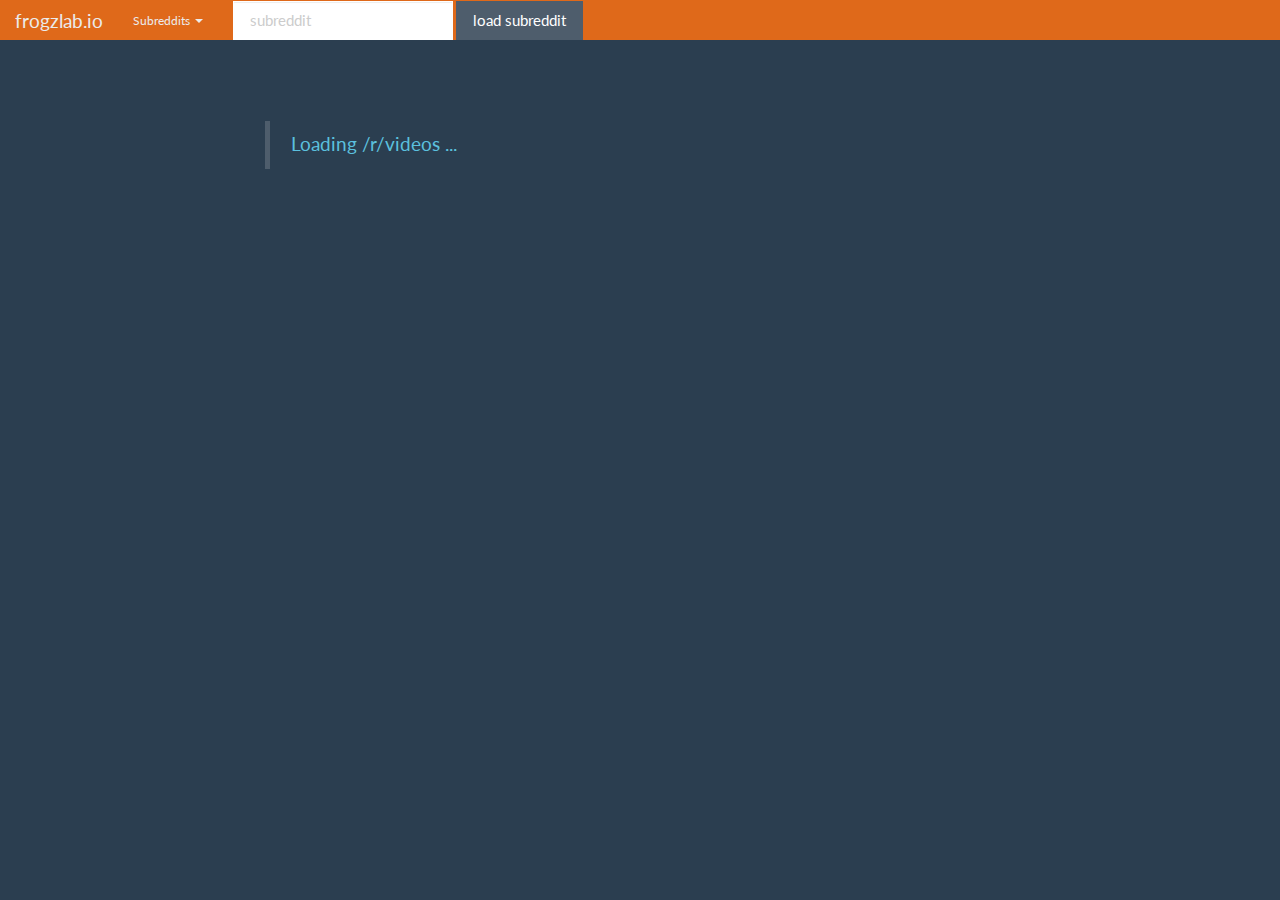
<file: index.html>
<!DOCTYPE html>
<html lang="en">
  <head>
    <meta charset="utf-8">
    <meta http-equiv="X-UA-Compatible" content="IE=edge">
    <meta name="viewport" content="width=device-width, initial-scale=1">
    <title>frogzlab.io</title>
    <link rel="stylesheet" href="css/bootstrap.min.css" type="text/css" />
    <link rel="stylesheet" href="css/frogzlab.css" type="text/css" />
    <link rel="stylesheet/less" href="css/bootswatch.less" type="text/css" />
    <link rel="stylesheet/less" href="css/variables.less" type="text/css" />
    <script src="https://cdnjs.cloudflare.com/ajax/libs/jquery/2.2.0/jquery.min.js" type="text/javascript"></script>

    <script src="js/jstorage.min.js" type="text/javascript"></script>
    <script src="js/jquery.scrollTo-1.4.2-min.js" type="text/javascript"></script>
    <script src="js/jquery.lazyload.min.js" type="text/javascript"></script>
    <script src="js/jquery.mousewheel.js" type="text/javascript"></script>
    <script src="js/jquery.escapify.js" type="text/javascript"></script>

    <script src="js/add-default-options.js" type="text/javascript"></script>
   <!-- <script src="js/bootstrap.js" type="text/javascript"></script> -->
    <script src="js/browser.js" type="text/javascript"></script>
    <script src="js/cache.js" type="text/javascript"></script>
    <script src="js/error-reporting.js" type="text/javascript"></script>
    <script src="js/file-manager.js" type="text/javascript"></script>
    <script src="js/index.js" type="text/javascript"></script>
    <script src="js/log-listener.js" type="text/javascript"></script>
    <script src="js/utils.js" type="text/javascript"></script>
<script src="https://maxcdn.bootstrapcdn.com/bootstrap/3.3.6/js/bootstrap.min.js" type="text/javascript"></script>
    <script src="js/tv.youtube.js" type="text/javascript"></script>
    <script src="js/tv.vimeo.js" type="text/javascript"></script>
    <script src="js/tv.js" type="text/javascript"></script>
    <script type="text/javascript">
        if(window.location.host.match('frogzlab.io')){
    consoleLog('Loading analytics ..');
    var _gaq = _gaq || [];
    _gaq.push(['_setAccount', 'UA-74056527-1']);
    _gaq.push(['_trackPageview']);

    (function() {
      consoleLog('Injecting GA ..');
      var ga = document.createElement('script'); ga.type = 'text/javascript'; ga.async = true;
      ga.src = ('https:' == document.location.protocol ? 'https://ssl' : 'http://www') + '.google-analytics.com/ga.js';
      var s = document.getElementsByTagName('script')[0]; s.parentNode.insertBefore(ga, s);
    })();
  }else{
    consoleLog('Analytics not loaded.');
  }
    </script>
    <!--<script async src="//pagead2.googlesyndication.com/pagead/js/adsbygoogle.js"></script>
    <!-- Ad 1 -->

<nav class="navbar navbar-inverse">
  <div class="container-fluid">
    <div class="navbar-header">
      <button type="button" class="navbar-toggle collapsed" data-toggle="collapse" >
        <span class="sr-only">Toggle navigation</span>
        <span class="icon-bar"></span>
        <span class="icon-bar"></span>
        <span class="icon-bar"></span>
      </button>
      <a class="navbar-brand" href="#">frogzlab.io</a>
    </div>

    <div class="collapse navbar-collapse" >
      <ul class="nav navbar-nav">
        
        
        <li role="presentation" class="dropdown">
          <a href="#" class="dropdown-toggle" data-toggle="dropdown" role="button" href="#" aria-haspopup="true" aria-expanded="false">Subreddits <span class="caret"></span></a>
          <ul class="dropdown-menu"  >
              <ul id="channel-list"></ul>
       
          </ul>
        </li>
      </ul>
      <form class="navbar-form navbar-left" role="search">
        <div class="form-group">
          <input type="text"class="form-control" placeholder="subreddit"  id="channel-name" >
        </div>
        <button type="submit" class="btn btn-default" id="channel-add">load subreddit</button>
      </form>
      <ul class="nav navbar-nav navbar-right">
        
      </ul>
    </div>
  </div>
</nav>

    <div class="container" id="video-placement">
        
        <div class="row">
            <div class="col-md-8 col-sm-offset-2">
                <ul class="list-inline"></ul>
            </div>
        </div>
             
        <div id="video-display" class="row">
            <div class="col-md-8 col-sm-offset-2">
                <blockquote>
                    <p class="text-info" id="video-title"></p>
                </blockquote>
            </div>
            <div class="col-md-8 col-md-offset-2">
                <div class="embed-responsive embed-responsive-16by9" id="video-embed" />

            </div>
        </div>
    </div>
    <!--<div id="video-embed" /> -->
    <div class="container">
        <div class="row">
            <div class="col-md-6 col-md-offset-3">
                <button type="button" id="prev-button" class="btn btn-default">&lt; PREV</button>
                <a id="next-button" class="btn btn-default">NEXT &gt;</a>
            </div>
    </div>
    </div>
</file>
<file: css/frogzlab.css>
#video-placement {
    margin-top:70px;
   
}
.list-group-item:hover{
    cursor: pointer;
}
</file>
